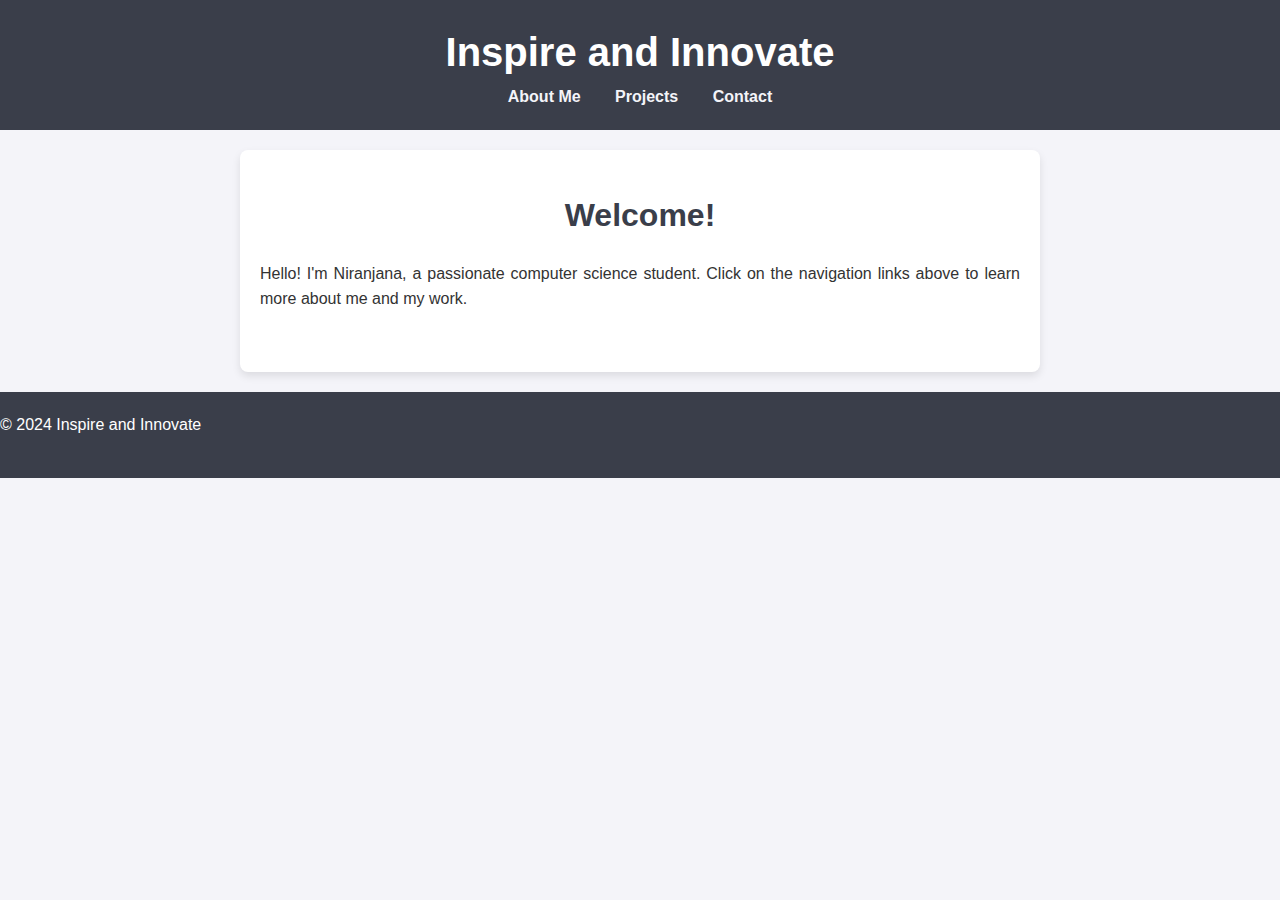
<file: index.html>
<!DOCTYPE html>
<html lang="en">
<head>
    <meta charset="UTF-8">
    <meta name="viewport" content="width=device-width, initial-scale=1.0">
    <title>Inspire and Innovate</title>
    <link rel="stylesheet" href="css/styles.css">
</head>
<body>
    <header>
        <h1>Inspire and Innovate</h1>
        <nav>
            <ul>
                <li><a href="about.html">About Me</a></li>
                <li><a href="projects.html">Projects</a></li>
                <li><a href="contact.html">Contact</a></li>
            </ul>
        </nav>
    </header>

    <section>
        <h2>Welcome!</h2>
        <p>Hello! I'm Niranjana, a passionate computer science student. Click on the navigation links above to learn more about me and my work.</p>
    </section>

    <footer>
        <p>&copy; 2024 Inspire and Innovate</p>
    </footer>
</body>
</html>
</file>
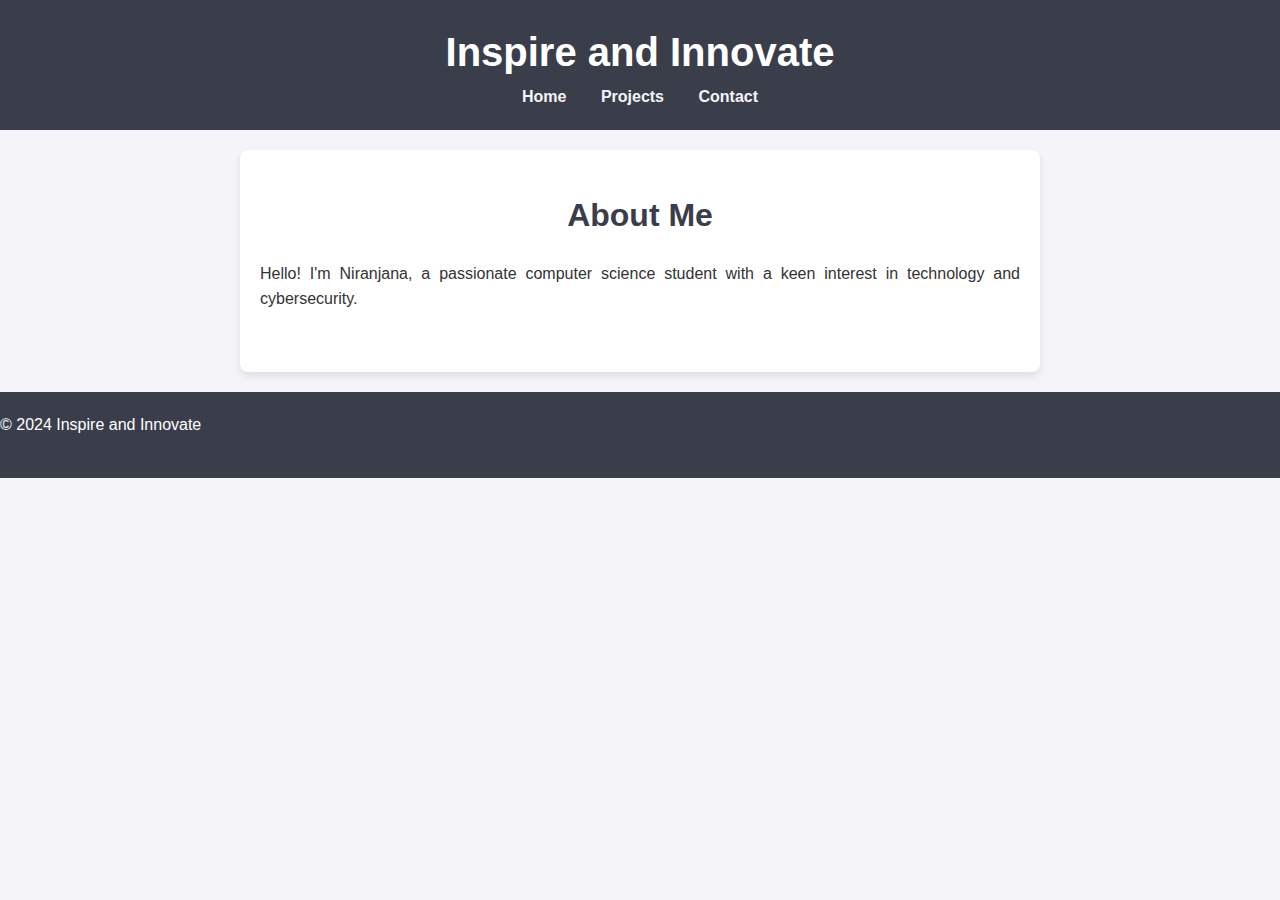
<file: about.html>
<!DOCTYPE html>
<html lang="en">
<head>
    <meta charset="UTF-8">
    <meta name="viewport" content="width=device-width, initial-scale=1.0">
    <title>About Me - Inspire and Innovate</title>
    <link rel="stylesheet" href="css/styles.css">
</head>
<body>
    <header>
        <h1>Inspire and Innovate</h1>
        <nav>
            <ul>
                <li><a href="index.html">Home</a></li>
                <li><a href="projects.html">Projects</a></li>
                <li><a href="contact.html">Contact</a></li>
            </ul>
        </nav>
    </header>

    <section>
        <h2>About Me</h2>
        <p>Hello! I'm Niranjana, a passionate computer science student with a keen interest in technology and cybersecurity.</p>
    </section>

    <footer>
        <p>&copy; 2024 Inspire and Innovate</p>
    </footer>
</body>
</html>
</file>
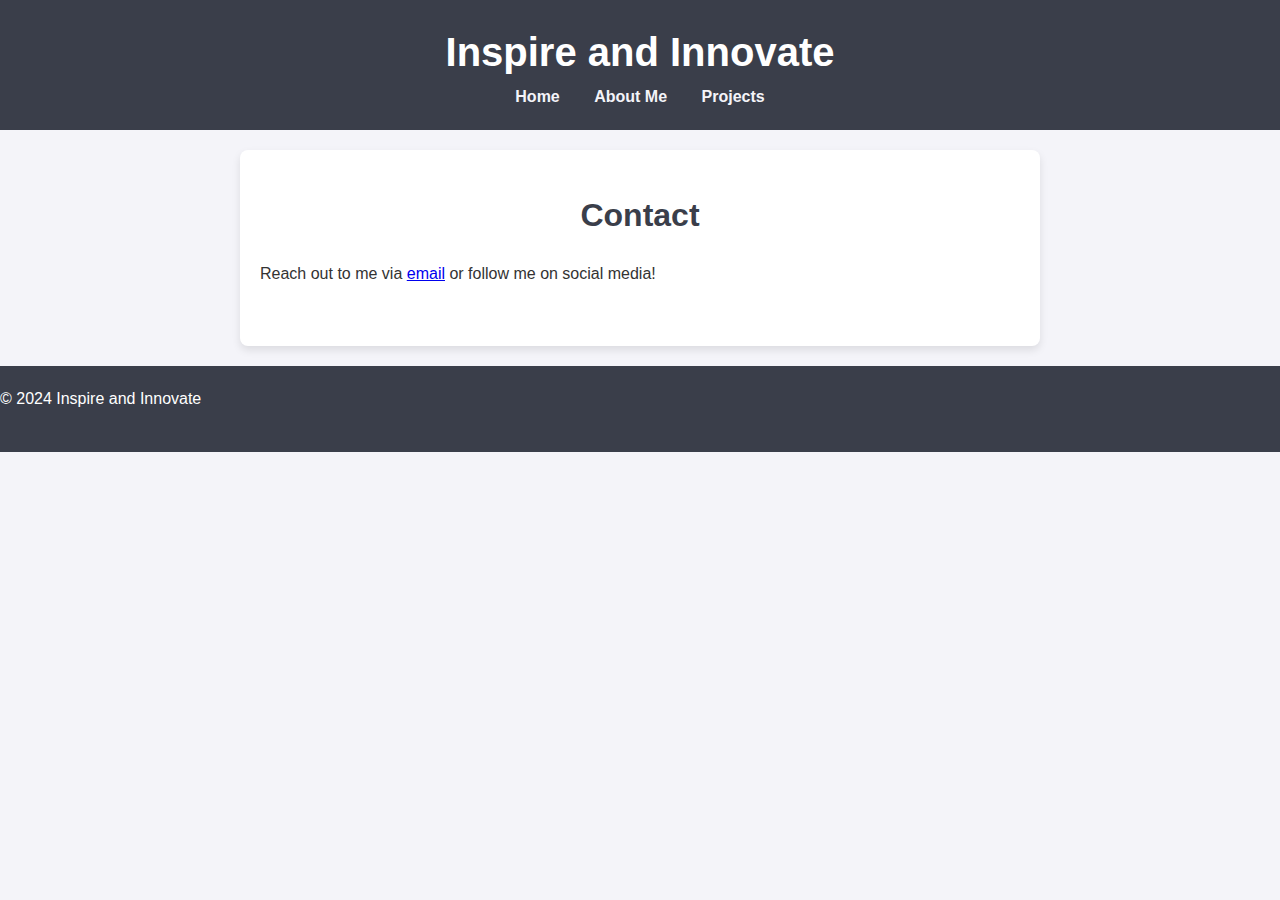
<file: contact.html>
<!DOCTYPE html>
<html lang="en">
<head>
    <meta charset="UTF-8">
    <meta name="viewport" content="width=device-width, initial-scale=1.0">
    <title>Contact - Inspire and Innovate</title>
    <link rel="stylesheet" href="css/styles.css">
</head>
<body>
    <header>
        <h1>Inspire and Innovate</h1>
        <nav>
            <ul>
                <li><a href="index.html">Home</a></li>
                <li><a href="about.html">About Me</a></li>
                <li><a href="projects.html">Projects</a></li>
            </ul>
        </nav>
    </header>

    <section>
        <h2>Contact</h2>
        <p>Reach out to me via <a href="niranjanansajeev@gmail.com">email</a> or follow me on social media!</p>
    </section>

    <footer>
        <p>&copy; 2024 Inspire and Innovate</p>
    </footer>
</body>
</html>
</file>
<file: css/styles.css>
/* General Reset */
* {
    margin: 0;
    padding: 0;
    box-sizing: border-box;
}

body {
    font-family: 'Arial', sans-serif;
    line-height: 1.6;
    background-color: #f4f4f9;
    color: #333;
}

/* Header Styles */
header {
    background: #3a3e4a;
    color: #fff;
    padding: 20px 0;
    text-align: center;
}

header h1 {
    margin: 0;
    font-size: 2.5em;
}

nav ul {
    list-style: none;
    padding: 0;
}

nav ul li {
    display: inline;
    margin: 0 15px;
}

nav ul li a {
    color: #f4f4f9;
    text-decoration: none;
    font-weight: bold;
    transition: color 0.3s;
}

nav ul li a:hover {
    color: #ff6347;
}

/* Section Styles */
section {
    padding: 40px 20px;
    max-width: 800px;
    margin: 20px auto;
    background: #ffffff;
    border-radius: 8px;
    box-shadow: 0 4px 8px rgba(0, 0, 0, 0.1);
}

h2 {
    font-size: 2em;
    color: #3a3e4a;
    margin-bottom: 20px;
    text-align: center;
}

p {
    margin-bottom: 20px;
    text-align: justify;
}

/* Project Styles */
.project-container {
    display: grid;
    grid-template-columns: repeat(auto-fit, minmax(300px, 1fr));
    gap: 20px;
}

.project {
    background: #f9f9f9;
    border: 1px solid #ddd;
    border-radius: 8px;
    padding: 20px;
    text-align: center;
    transition: transform 0.3s;
}

.project:hover {
    transform: translateY(-5px);
    box-shadow: 0 8px 16px rgba(0, 0, 0, 0.2);
}

.project img {
    max-width: 100%;
    border-radius: 4px;
}

.project h3 {
    margin-top: 10px;
    font-size: 1.5em;
    color: #ff6347;
}

/* Footer Styles */
footer {
    text-align: center;
    padding: 20px 0;
    background: #3a3e4a;
    color: #fff;
    position: relative;
    bottom: 0;
    width: 100%;
}
</file>
